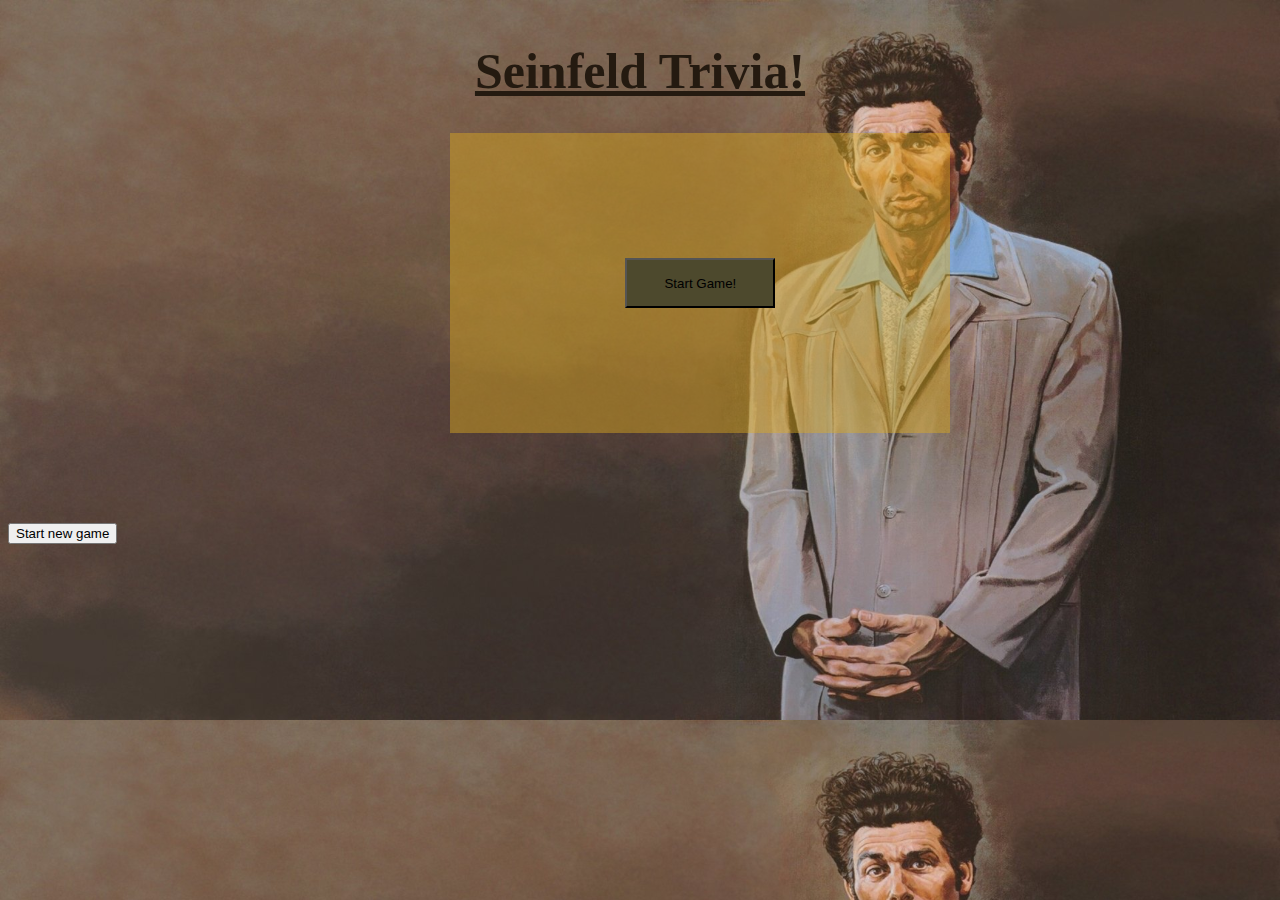
<file: index.html>
<!DOCTYPE html>
<html>
<head>
    <meta charset="utf-8" />
    <meta http-equiv="X-UA-Compatible" content="IE=edge">
    <title>Seinfeld Triva</title>
    <meta name="viewport" content="width=device-width, initial-scale=1">
    <link rel="stylesheet" type="text/css" media="screen" href="assets\css\style.css" />
    <script src="http://code.jquery.com/jquery-1.11.1.min.js"></script>
</head>
<body>
    <div id="wrap">

    
    <h1>Seinfeld Trivia!</h1>

    <div id="startBox">
    <button id="startBtn">Start Game!</button>
    </div>

    <div id="timer"></div>
    <div id="secondary"></div>

    <div id="responseBox">
    <div id="question"></div>
    </div>

    
        <ul id="guesses">
           <li id="choice1" class="option"></li>
           <li id="choice2" class="option"></li>
           <li id="choice3" class="option"></li>
           <li id="choice4" class="option"></li>
        </ul>
    </div>

    <div id="reset">
        <button id="restart-Btn">Start new game</button>
    </div>
    <div id="image-box"></div>
    
    
    <script src="assets\javascript\app.js"></script>
</body>
</html>
</file>
